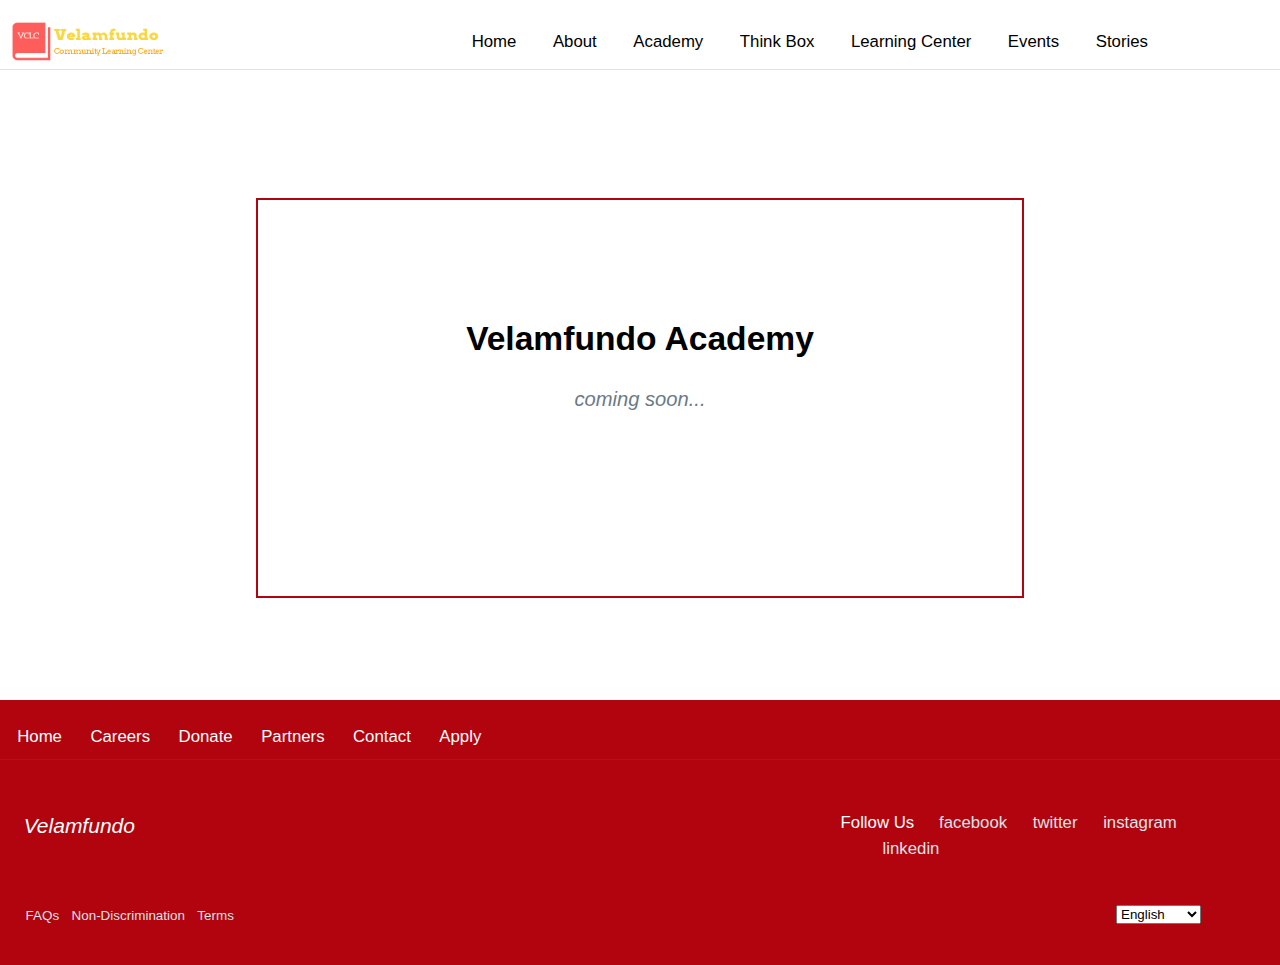
<file: html/academy.html>
<!DOCTYPE html>
<html>
  <head>
    <meta http-equiv="content-type" content="text/html; charset=utf-8" />
    <meta name=”viewport” content=”width=device-width, initial-scale=1″>
    <title>Academy</title>
    <link rel="stylesheet" href="../css/master.css">
    <link rel="stylesheet" href="../css/scholarship.css">
  </head>

  <body>
    <header role="banner">
      <nav>
        <ul>
          <li><a href="https://codymndlovu.github.io/velamfundo/index.html"
             id="logo"
             class="floated">
            <img src="vclc-logo.png"
                 height="45"
                 width="160"
                 alt="Velamfundo Logo" />
          </a></li>
          <li><a href="https://codymndlovu.github.io/velamfundo/index.html"
            class="floated" id="menu">Home</a></li>
          <li><a href="https://codymndlovu.github.io/velamfundo/html/about.html"
            class="floated" id="menu">About</a></li>
          <li><a href="https://codymndlovu.github.io/velamfundo/html/academy.html"
            class="floated" id="menu">Academy</a></li>
          <li><a href="https://codymndlovu.github.io/velamfundo/html/think.html"
            class="floated" id="menu">Think Box</a></li>
          <li><a href="https://codymndlovu.github.io/velamfundo/html/learning.html"
            class="floated" id="menu">Learning Center</a></li>
          <li><a href="https://codymndlovu.github.io/velamfundo/html/events.html"
            class="floated" id="menu">Events</a></li>
          <li><a href="https://codymndlovu.github.io/velamfundo/html/stories.html"
            class="floated" id="menu">Stories</a></li>
        </ul>
      </nav>

      <hr>
    </header>

    <div class="all">
      <article id="about-article">
        <p id="article-head">
        Velamfundo Academy
        </p>

        <p id="caption">
          <em>coming soon...</em>
        </p>
      </article>
    </div>

    <footer>
      <nav>
        <ul>
          <li><a href="https://codymndlovu.github.io/velamfundo/index.html"
            class="floated nav-floated">Home</a></li>
          <li><a href="#" class="floated nav-floated">Careers</a></li>
          <li><a href="#" class="floated nav-floated">Donate</a></li>
          <li><a href="#" class="floated nav-floated">Partners</a></li>
          <li><a href="#" class="floated nav-floated">Contact</a></li>
          <li><a href="#" class="floated nav-floated">Apply</a></li>
        </ul>
      </nav>

      <hr>

      <div id="follow">
        <ul>
          <li><a href="https://codymndlovu.github.io/velamfundo/index.html"
             class="floated"
             id="velamfundo">
            <em>Velamfundo</em>
          </a></li>
          <li class="floated" id="follow-us">Follow Us</li>
          <li><a href="#" class="floated social-media">facebook</a></li>
          <li><a href="#" class="floated social-media">twitter</a></li>
          <li><a href="#" class="floated social-media">instagram</a></li>
          <li><a href="#" class="floated social-media">linkedin</a></li>
        </ul>
      </div>

      <div id="policy-lang">
        <ul>
          <li><a href="#" class="floated">FAQs</a></li>
          <li><a href="#" class="floated">Non-Discrimination</a></li>
          <li><a href="#" class="floated">Terms</a></li>
        </ul>

        <select>
          <option value="">English</option>
          <option value="">isiXhosa</option>
          <option value="">isiNdebele</option>
        </select>
      </div>
    </footer>

  </body>
</html>
</file>
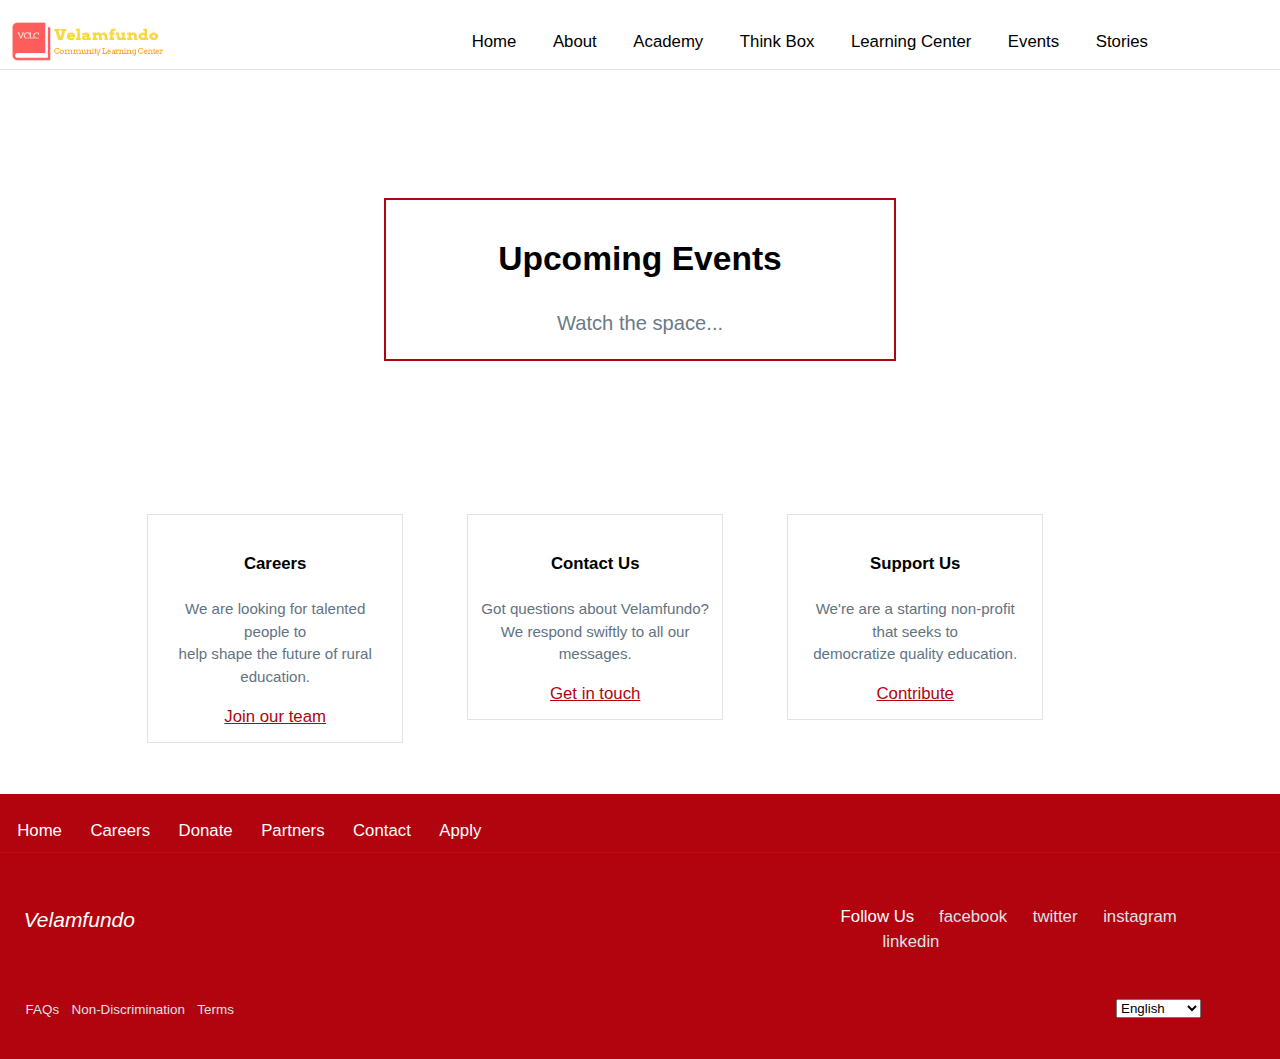
<file: html/events.html>
<!DOCTYPE html>
<html>
  <head>
    <meta http-equiv="content-type" content="text/html; charset=utf-8" />
    <meta name=”viewport” content=”width=device-width, initial-scale=1″>
    <title>Events</title>
    <link rel="stylesheet" href="../css/master.css">
    <link rel="stylesheet" href="../css/about.css">
  </head>

  <body>
    <header role="banner">
      <nav>
        <ul>
          <li><a href="https://codymndlovu.github.io/velamfundo/index.html"
             id="logo"
             class="floated">
            <img src="vclc-logo.png"
                 height="45"
                 width="160"
                 alt="Velamfundo Logo" />
          </a></li>
          <li><a href="https://codymndlovu.github.io/velamfundo/index.html"
            class="floated" id="menu">Home</a></li>
          <li><a href="https://codymndlovu.github.io/velamfundo/html/about.html"
            class="floated" id="menu">About</a></li>
          <li><a href="https://codymndlovu.github.io/velamfundo/html/academy.html"
            class="floated" id="menu">Academy</a></li>
          <li><a href="https://codymndlovu.github.io/velamfundo/html/think.html"
            class="floated" id="menu">Think Box</a></li>
          <li><a href="https://codymndlovu.github.io/velamfundo/html/learning.html"
            class="floated" id="menu">Learning Center</a></li>
          <li><a href="https://codymndlovu.github.io/velamfundo/html/events.html"
            class="floated" id="menu">Events</a></li>
          <li><a href="https://codymndlovu.github.io/velamfundo/html/stories.html"
            class="floated" id="menu">Stories</a></li>
        </ul>
      </nav>

      <hr>
    </header>

    <div class="all">
      <article id="about-article">
        <p id="article-head">
        Upcoming Events
        </p>

        <p id="caption">
          Watch the space...
        </p>
      </article>

      <section id="promo">
        <div class="grid">
          <div id="careers" class="grid-3-col floated">
            <h4>Careers</h4>
            <p>
              We are looking for talented people to <br>
              help shape the future of rural education.
            </p>
            <a href="#">Join our team</a>
          </div>
          <div id="contact"class="grid-3-col floated">
            <h4>Contact Us</h4>
            <p>
              Got questions about Velamfundo? <br>
              We respond swiftly to all our messages.
            </p>
            <a href="#">Get in touch</a>
          </div>

          <div class="grid-3-col floated">
            <h4>Support Us</h4>
            <p>We're are a starting non-profit that seeks to <br>
               democratize quality education.</p>
            <a href="#">Contribute</a>
          </div>
        </div>
      </section>

    </div>

    <footer>
      <nav>
        <ul>
          <li><a href="https://codymndlovu.github.io/velamfundo/index.html"
            class="floated nav-floated">Home</a></li>
          <li><a href="#" class="floated nav-floated">Careers</a></li>
          <li><a href="#" class="floated nav-floated">Donate</a></li>
          <li><a href="#" class="floated nav-floated">Partners</a></li>
          <li><a href="#" class="floated nav-floated">Contact</a></li>
          <li><a href="#" class="floated nav-floated">Apply</a></li>
        </ul>
      </nav>

      <hr>

      <div id="follow">
        <ul>
          <li><a href="https://codymndlovu.github.io/velamfundo/index.html"
             class="floated"
             id="velamfundo">
            <em>Velamfundo</em>
          </a></li>
          <li class="floated" id="follow-us">Follow Us</li>
          <li><a href="#" class="floated social-media">facebook</a></li>
          <li><a href="#" class="floated social-media">twitter</a></li>
          <li><a href="#" class="floated social-media">instagram</a></li>
          <li><a href="#" class="floated social-media">linkedin</a></li>
        </ul>
      </div>

      <div id="policy-lang">
        <ul>
          <li><a href="#" class="floated">FAQs</a></li>
          <li><a href="#" class="floated">Non-Discrimination</a></li>
          <li><a href="#" class="floated">Terms</a></li>
        </ul>

        <select>
          <option value="">English</option>
          <option value="">isiXhosa</option>
          <option value="">isiNdebele</option>
        </select>
      </div>
    </footer>

  </body>
</html>
</file>
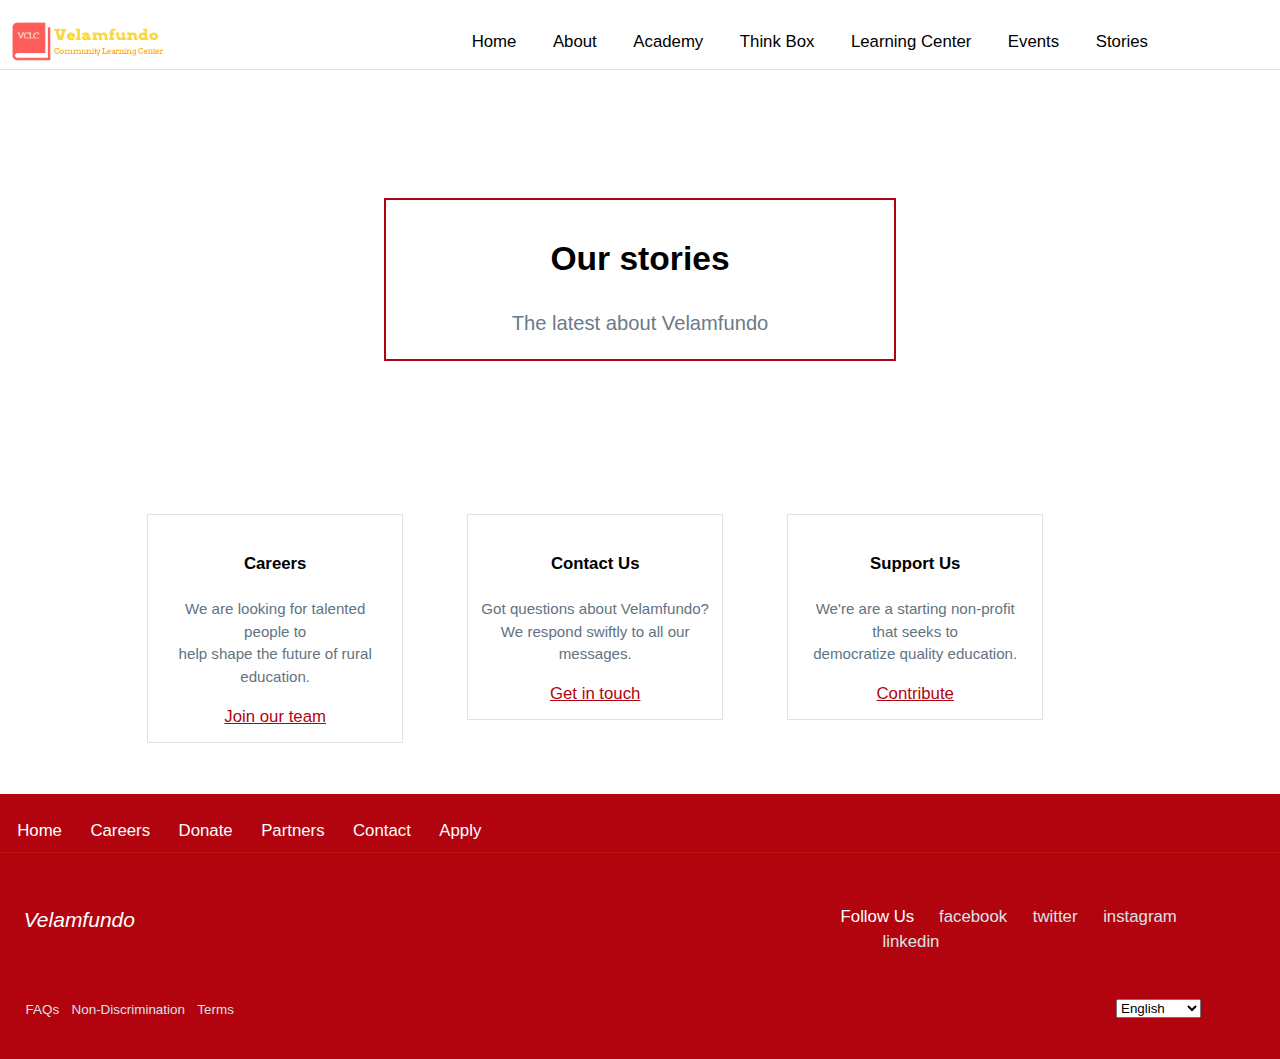
<file: html/stories.html>
<!DOCTYPE html>
<html>
  <head>
    <meta http-equiv="content-type" content="text/html; charset=utf-8" />
    <meta name=”viewport” content=”width=device-width, initial-scale=1″>
    <title>Stories</title>
    <link rel="stylesheet" href="../css/master.css">
    <link rel="stylesheet" href="../css/about.css">
  </head>

  <body>
    <header role="banner">
      <nav>
        <ul>
          <li><a href="https://codymndlovu.github.io/velamfundo/index.html"
             id="logo"
             class="floated">
            <img src="vclc-logo.png"
                 height="45"
                 width="160"
                 alt="Velamfundo Logo" />
          </a></li>
          <li><a href="https://codymndlovu.github.io/velamfundo/index.html"
            class="floated" id="menu">Home</a></li>
          <li><a href="https://codymndlovu.github.io/velamfundo/html/about.html"
            class="floated" id="menu">About</a></li>
          <li><a href="https://codymndlovu.github.io/velamfundo/html/academy.html"
            class="floated" id="menu">Academy</a></li>
          <li><a href="https://codymndlovu.github.io/velamfundo/html/think.html"
            class="floated" id="menu">Think Box</a></li>
          <li><a href="https://codymndlovu.github.io/velamfundo/html/learning.html"
            class="floated" id="menu">Learning Center</a></li>
          <li><a href="https://codymndlovu.github.io/velamfundo/html/events.html"
            class="floated" id="menu">Events</a></li>
          <li><a href="https://codymndlovu.github.io/velamfundo/html/stories.html"
            class="floated" id="menu">Stories</a></li>
        </ul>
      </nav>

      <hr>
    </header>

    <div class="all">
      <article id="about-article">
        <p id="article-head">
        Our stories
        </p>

        <p id="caption">
          The latest about Velamfundo
        </p>
      </article>

      <section id="promo">
        <div class="grid">
          <div id="careers" class="grid-3-col floated">
            <h4>Careers</h4>
            <p>
              We are looking for talented people to <br>
              help shape the future of rural education.
            </p>
            <a href="#">Join our team</a>
          </div>
          <div id="contact"class="grid-3-col floated">
            <h4>Contact Us</h4>
            <p>
              Got questions about Velamfundo? <br>
              We respond swiftly to all our messages.
            </p>
            <a href="#">Get in touch</a>
          </div>

          <div class="grid-3-col floated">
            <h4>Support Us</h4>
            <p>We're are a starting non-profit that seeks to <br>
               democratize quality education.</p>
            <a href="#">Contribute</a>
          </div>
        </div>
      </section>

    </div>

    <footer>
      <nav>
        <ul>
          <li><a href="https://codymndlovu.github.io/velamfundo/index.html"
            class="floated nav-floated">Home</a></li>
          <li><a href="#" class="floated nav-floated">Careers</a></li>
          <li><a href="#" class="floated nav-floated">Donate</a></li>
          <li><a href="#" class="floated nav-floated">Partners</a></li>
          <li><a href="#" class="floated nav-floated">Contact</a></li>
          <li><a href="#" class="floated nav-floated">Apply</a></li>
        </ul>
      </nav>

      <hr>

      <div id="follow">
        <ul>
          <li><a href="https://codymndlovu.github.io/velamfundo/index.html"
             class="floated"
             id="velamfundo">
            <em>Velamfundo</em>
          </a></li>
          <li class="floated" id="follow-us">Follow Us</li>
          <li><a href="#" class="floated social-media">facebook</a></li>
          <li><a href="#" class="floated social-media">twitter</a></li>
          <li><a href="#" class="floated social-media">instagram</a></li>
          <li><a href="#" class="floated social-media">linkedin</a></li>
        </ul>
      </div>

      <div id="policy-lang">
        <ul>
          <li><a href="#" class="floated">FAQs</a></li>
          <li><a href="#" class="floated">Non-Discrimination</a></li>
          <li><a href="#" class="floated">Terms</a></li>
        </ul>

        <select>
          <option value="">English</option>
          <option value="">isiXhosa</option>
          <option value="">isiNdebele</option>
        </select>
      </div>
    </footer>

  </body>
</html>
</file>
<file: css/master.css>
.flex {
  display: -webkit-flex;
  display: flex;
  flex-flow: row wrap;

  justify-content: flex-start;
}

* {
  -webkit-box-sizing: border-box;
  -moz-box-sizing: border-box;
  -ms-box-sizing: border-box;
}

body {
  font: normal 400 105% Helvetica, sans-serif;
  line-height: 1.5;
  margin: 0;
  word-wrap: break-word;
}

#logo {
  /*border: 1px green solid;*/
  padding: 0%;
  margin-right: 25%;
  margin-left: 0.75%;
}

header nav {
  width: 100%;
}

header nav ul{
  width: 95%;
}

hr {
  border: 0;
  clear: both;
  border-top: 1px #dfe3e8 solid;

}

article {
  margin-left: auto;
  margin-right: auto;
  width: 50%;
  text-align: center;
  margin-bottom: 10%;
  margin-top: 10%;
  border: 2px #b1040e solid;
}

#main {
  clear: both;
  background-color: #b1040e;
}

footer {
  /*border: 1px red solid;*/
  float: left;
  width: 100%;
  background-color: #b1040e;
  color: #fff;
  margin-bottom: 0;
}

footer nav {
  /*border: 1px blue solid;
  float: left;*/
  width: 98.5%;
  margin-left: 1.5%;
}

footer nav ul {
  /*border: 1px blueviolet solid;
  float: left;*/
  width: 45%;
}

footer hr {
  border-top: 1px #c10e0b solid;
}

#follow {
  /*border: 1px orange solid;*/
  width: 100%;
  float: left;
  margin-top: 2%;
  clear: both;
}

#follow #velamfundo {
  /*border: 1px purple solid;*/
  font-size: 125%;
  width: 8%;
  margin-left: 2%;
  margin-right: 59%;
  color: #fff;
  word-wrap: normal;
}

#follow-us {
  /*border: 1px indigo solid;*/
}

.social-media {
  color: #d9e3e8;
}

#follow .floated {
  margin-right: 2%;
}

#policy-lang {
  clear: both;
  /*border: 1px cyan solid;*/
  float: left;
  width: 98.5%;
  margin-top: 2.5%;
  margin-bottom: 2%;
  margin-left: 1.5%;
}

#policy-lang ul {
  /*border: 1px magenta solid;*/
  float: left;
  width: 20%;
  margin-right: 67%;
  font-size: 80%;
  color: #d9e3e8;
}

#policy-lang select {
  /*border: 1px chocolate solid;*/
  float: left;
  margin-top: 1%;
}

li {
  list-style: none;
  margin-left: -2.5em;
}

a {
  text-decoration: none;
  color: inherit;
}

.nav-floated {
  /*padding-right: 1.7%;
  padding-left: 1.7%;*/
  padding-bottom: 1.25%;
  padding-top: 1.25%;
  border: 0;
  border-bottom: 2px #b1040e solid;
}

#menu {
  border-bottom: 2px #fff solid;
  margin-right: 3%;
  padding: 1% 0%;
}

.floated {
  float: left;
  width: auto;
  margin-right: 5%;
}

#mantra {
  font-size: 200%;
}

#caption {
  margin-top: -2%;
  font-size: 120%;
  color: #6b7a87;
}

#menu:hover {
  color: #b1040e;
  border-bottom-color: #b1040e;
}


footer nav a:hover {
  color: #fff;
  border-bottom-color: #fff;
}

.social-media:hover {
  color: #fff;
  text-decoration: underline;
}

#policy-lang a:hover {
  color: #fff;
}

#main img {
}
</file>
<file: css/scholarship.css>
.all {
  width: 100%;
  margin-left: auto;
  margin-right: auto;
  text-align: center;
}

#about-article {
  width: 60%;
  height: 400px;
  padding-left: 2%;
  padding-right: 2%;
  margin-bottom: 8%;
}

#article-head {
  font-size: 200%;
  font-weight: 600;
  margin-top: 16%;
}
</file>
<file: css/about.css>
.all {
  width: 100%;
  margin-left: auto;
  margin-right: auto;
  text-align: center;
}

#about-article {
  width: 40%;
  padding-left: 2%;
  padding-right: 2%;
  margin-bottom: 8%;
}

#article-head {
  font-size: 200%;
  font-weight: 600;
}

#story {
  /*border: 1px purple solid;*/
  margin-bottom: 2%;
  width: 60%;
  margin-left: auto;
  margin-right: auto;
  padding: 2%;
}

#story p {
  color: #637381;
  font-size: 90%;
  text-align: left;
}

#founder {
  font-size: 93%;
}

#leadership {
  /*border: 1px blue solid;*/
  float: left;
  width: 100%;
  margin-bottom: 6%;
  line-height: 1.25;
}

#leadership ul {
  float: left;
  width: 100%;
  /*border: 1px red solid;*/
  margin-top: -1%;
}

#leadership ul li {
  width: 30%;
  height: 30%;
  margin-left: 1%;
  margin-right: 1%;
  padding-top: 1%;
  padding-bottom: 1%;
}

#leadership h1 {
  width: 30%;
  margin-left: auto;
  margin-right: auto;
  font-size: 200%;
  font-weight: 600;
  clear: both;
}

#promo {
  /*border: 1px yellow solid;*/
  float: left;
  width: 100%;
  margin-top: 4%;
  margin-bottom:4%;
  margin-left: auto;
  margin-right: auto;
}

.grid-3-col {
  border: 1px #dfe3e8 solid;
  width: 20%;
  height: 30%;
  padding: 1%;
}

#careers {
  margin-left: 11.5%;
}

#promo a {
  color: #b1040e;
  text-decoration: underline;
}

#out-tro {
  clear: both;
  width:60%;
  margin-left: auto;
  margin-right: auto;
}

#out-tro p, #promo p {
  color: #637381;
  font-size: 90%;
}

#out-tro p {
  text-align: left;
}
</file>
